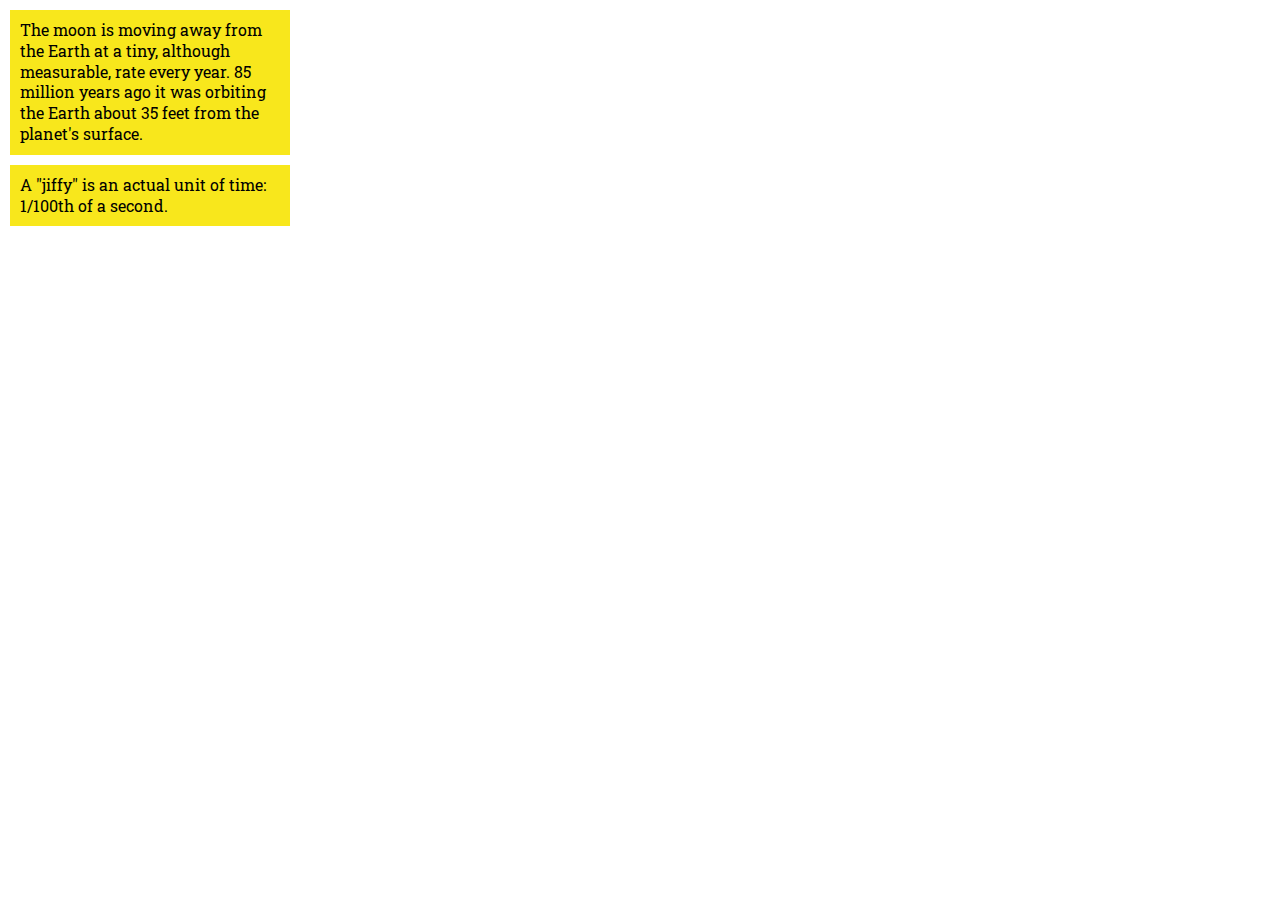
<file: 01moon.html>
<!DOCTYPE html>
<html lang="en">
<head>
    <meta charset="UTF-8">
    <meta name="viewport" content="width=device-width, initial-scale=1.0">
    <meta http-equiv="X-UA-Compatible" content="ie=edge">
    <title>CSS exercise 4.1</title>
    <link rel="stylesheet" href="reset.css">
    <link href="https://fonts.googleapis.com/css?family=Roboto+Slab&display=swap" rel="stylesheet">
    <link rel="stylesheet" href="01style.css">

</head>
<body>
<div>
    <p>
        The moon is moving away from the Earth at a tiny, although measurable, rate every year. 85 million years ago it was orbiting the Earth about 35 feet from the planet's surface. 
    </p>
    
    <p>
        A "jiffy" is an actual unit of time: 1/100th of a second.
    </p>
</div>    
</body>
</html>
</file>
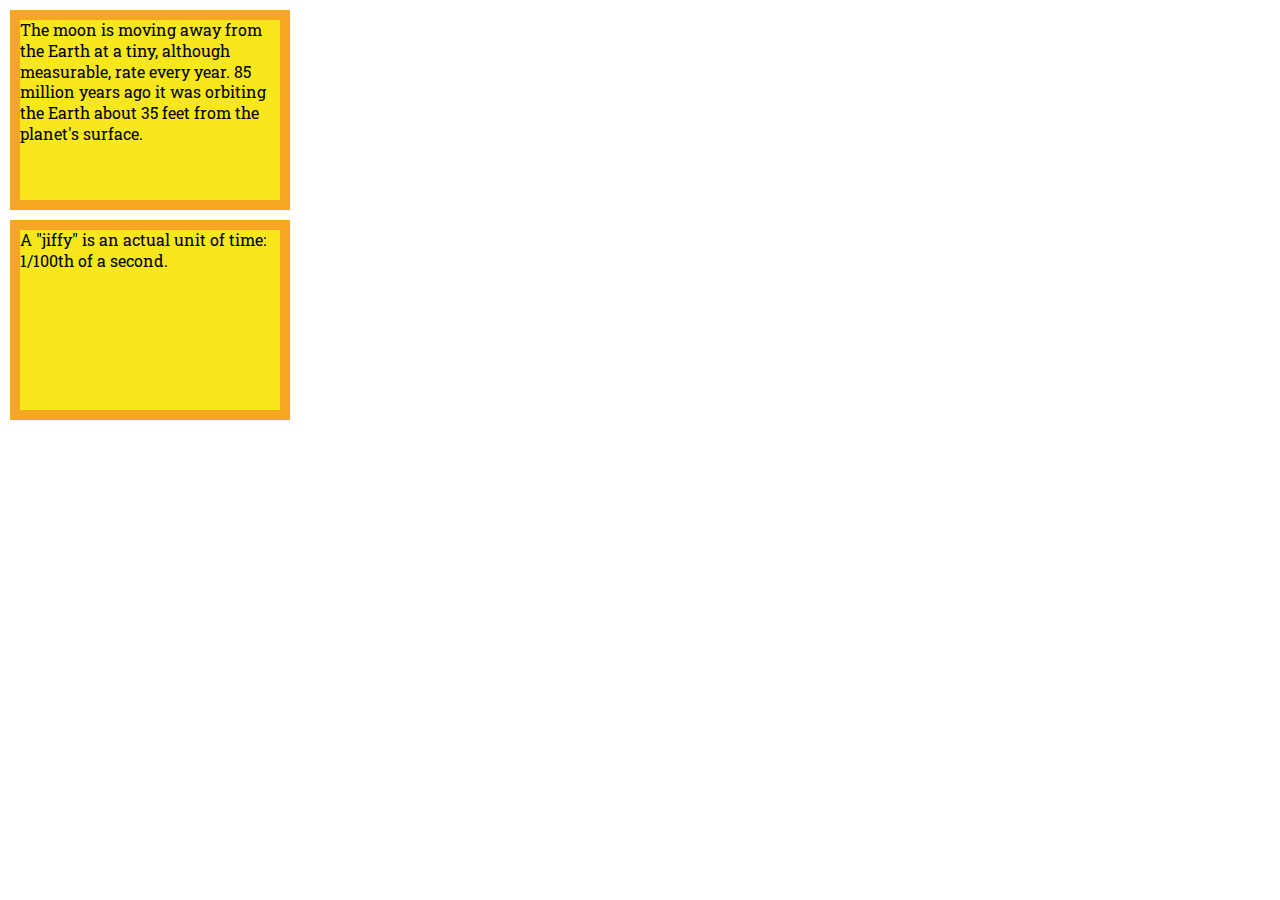
<file: 02moonorange.html>
<!DOCTYPE html>
<html lang="en">
<head>
    <meta charset="UTF-8">
    <meta name="viewport" content="width=device-width, initial-scale=1.0">
    <meta http-equiv="X-UA-Compatible" content="ie=edge">
    <title>CSS exercise 4.2</title>
    <link rel="stylesheet" href="reset.css">
    <link href="https://fonts.googleapis.com/css?family=Roboto+Slab&display=swap" rel="stylesheet">
    <link rel="stylesheet" href="02style.css">

</head>
<body>
<div>
    <p>
        The moon is moving away from the Earth at a tiny, although measurable, rate every year. 85 million years ago it was orbiting the Earth about 35 feet from the planet's surface. 
    </p>
    
    <p>
        A "jiffy" is an actual unit of time: 1/100th of a second.
    </p>
</div>    
</body>
</html>
</file>
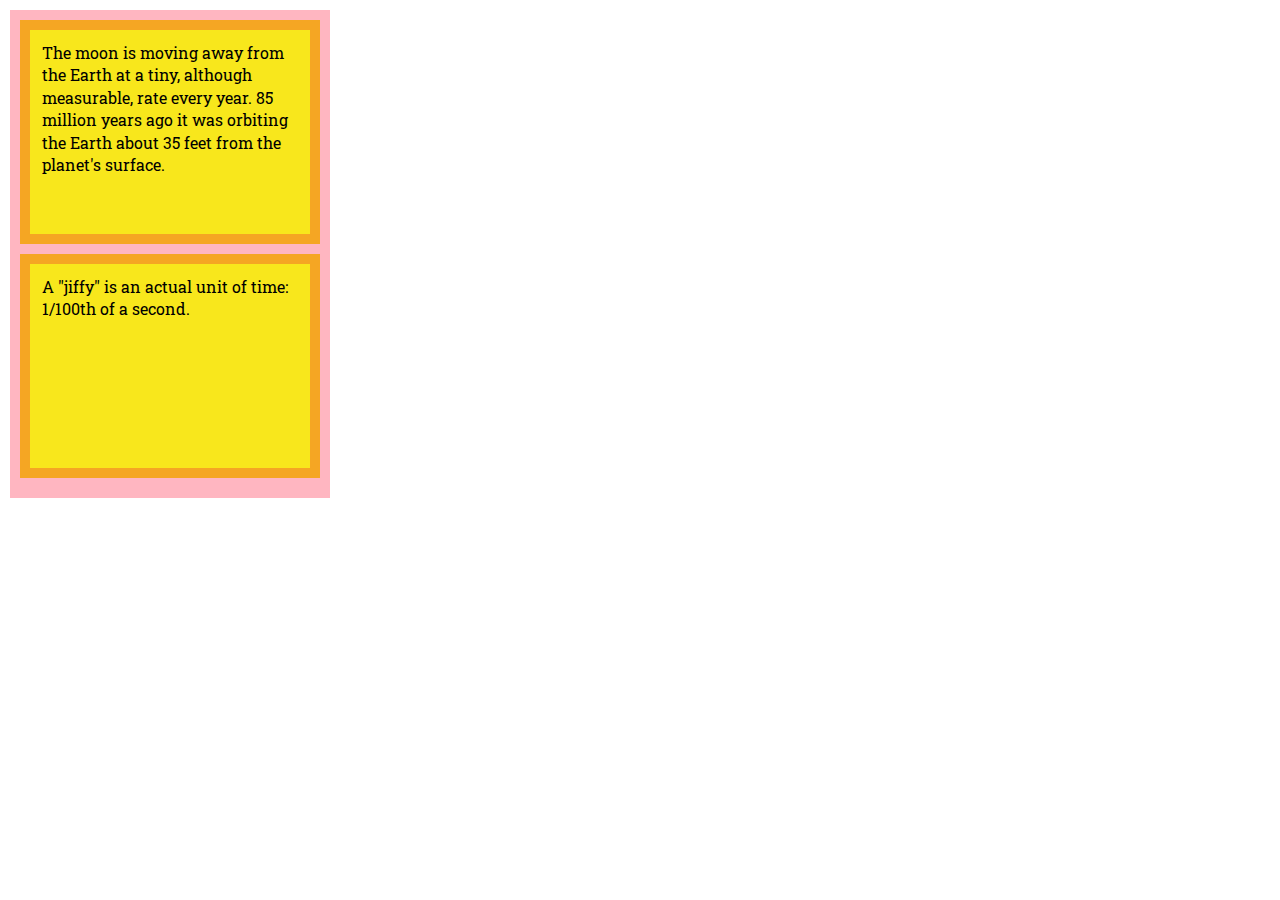
<file: 03moonrose.html>
<!DOCTYPE html>
<html lang="en">
<head>
    <meta charset="UTF-8">
    <meta name="viewport" content="width=device-width, initial-scale=1.0">
    <meta http-equiv="X-UA-Compatible" content="ie=edge">
    <title>CSS exercise 4.3</title>
    <link rel="stylesheet" href="reset.css">
    <link href="https://fonts.googleapis.com/css?family=Roboto+Slab&display=swap" rel="stylesheet">
    <link rel="stylesheet" href="03style.css">

</head>
<body>
<div class="css"> 
    <p>
        The moon is moving away from the Earth at a tiny, although measurable, rate every year. 85 million years ago it was orbiting the Earth about 35 feet from the planet's surface. 
    </p>
    
    <p class="last">
        A "jiffy" is an actual unit of time: 1/100th of a second.
    </p>
</div>    
</body>
</html>
</file>
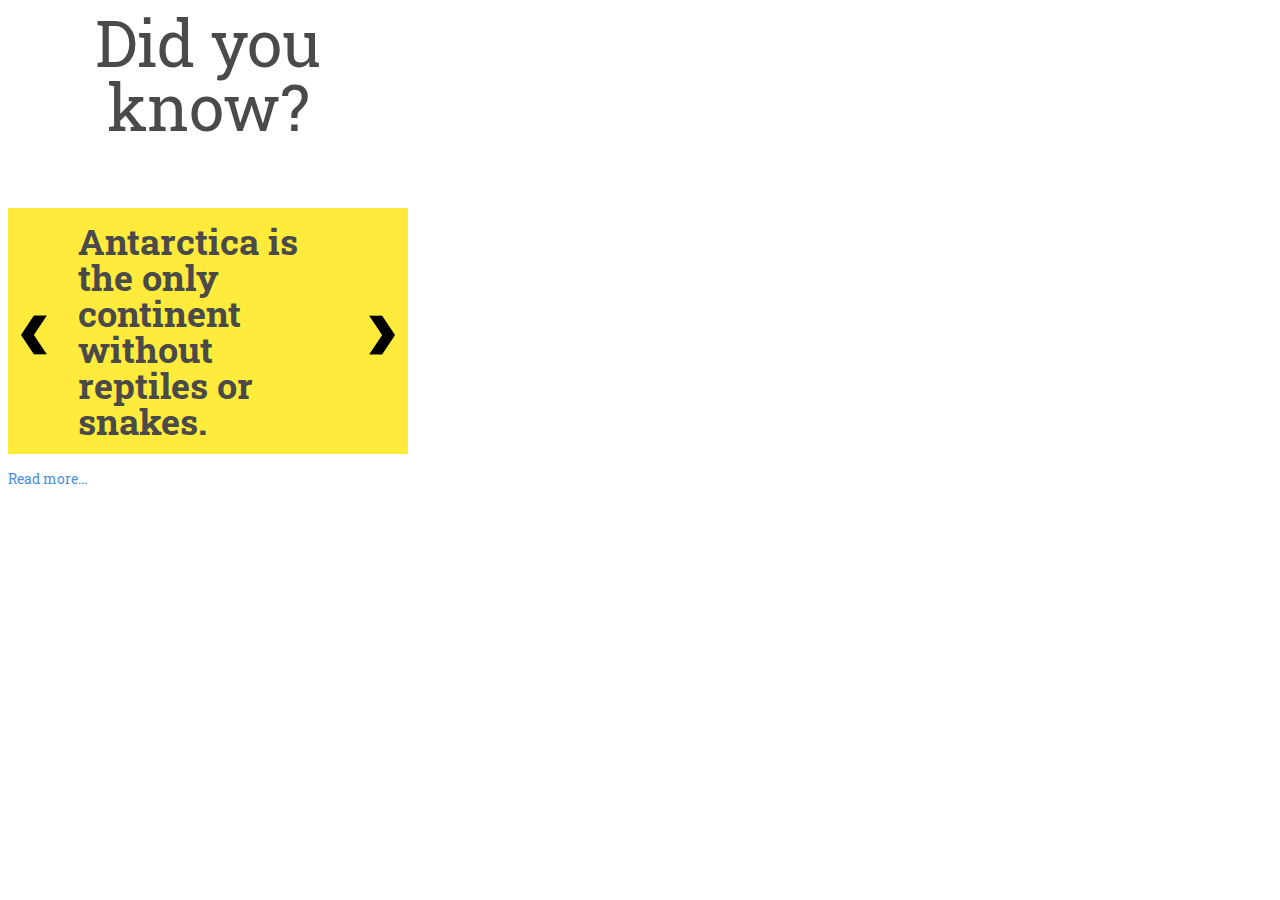
<file: Antartica2.html>
<!DOCTYPE html>
<html lang="en">
<head>
    <meta charset="UTF-8">
    <meta name="viewport" content="width=device-width, initial-scale=1.0">
    <meta http-equiv="X-UA-Compatible" content="ie=edge">
    <title>Antarctica</title>
    <link rel="stylesheet" href="Antartica2.css">
</head>
<body>
    <div class="tidbit">
        <h1 class="title">Did you know?</h1>
          <div class="short">
             <div class="box"> <img class="left" src="nyil.png" alt="nyil"></div>
            <div class=box> <p> Antarctica is the only continent without reptiles or snakes. </p></div>
            <div class="box"> <img class="right" src="nyil.png" alt="nyil"> </div>
         </div>
          <div class="more"> <a href=something>Read more...</a></p></div>
    </div>
</body>
</html>
</file>
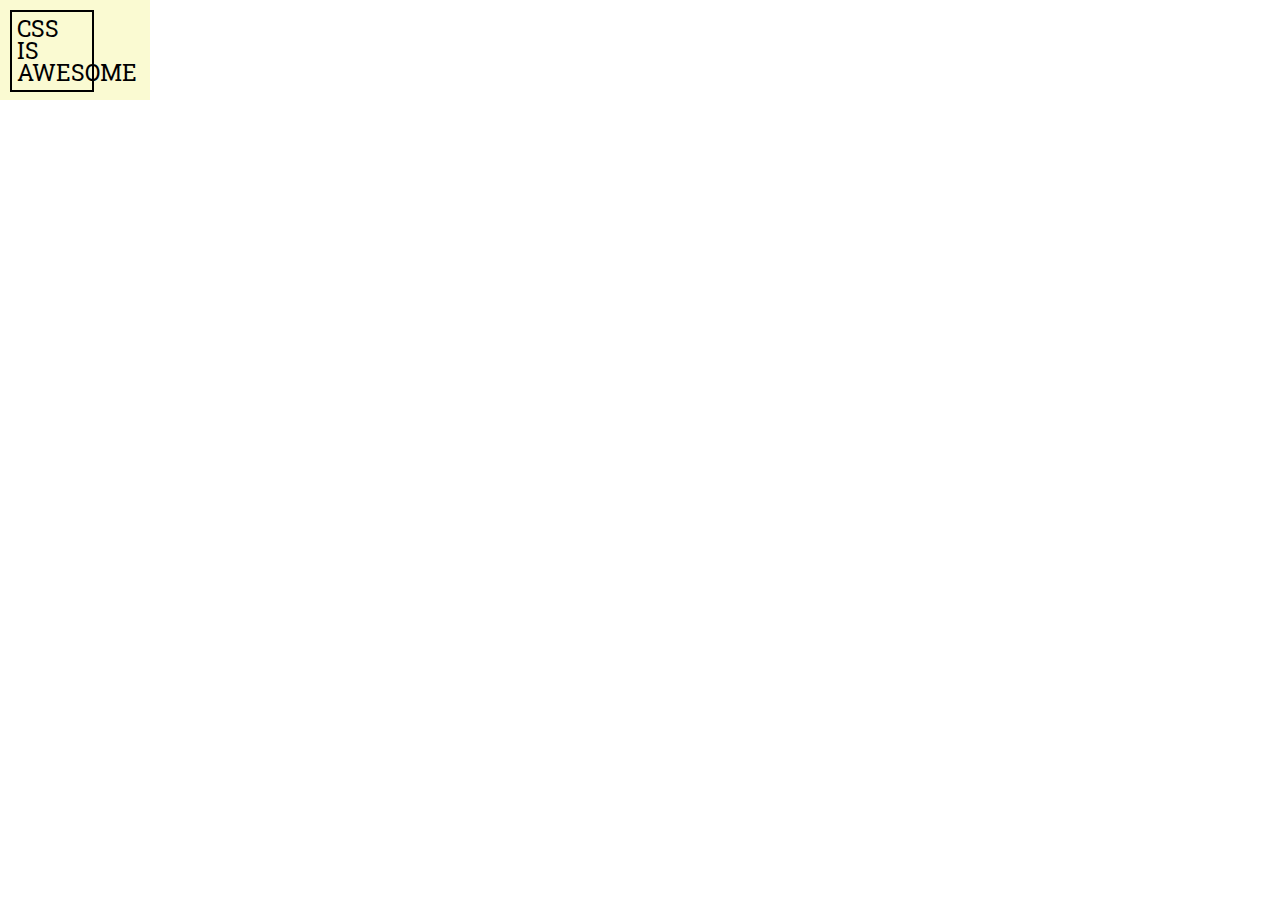
<file: cssawesome.html>
<!DOCTYPE html>
<html lang="en">
<head>
    <meta charset="UTF-8">
    <meta name="viewport" content="width=device-width, initial-scale=1.0">
    <meta http-equiv="X-UA-Compatible" content="ie=edge">
    <title>CSS is awesome</title>
    <link rel="stylesheet" href="reset.css">
    <link href="https://fonts.googleapis.com/css?family=Roboto+Slab&display=swap" rel="stylesheet">
    <link rel="stylesheet" href="cssawesome.css">
</head>

<body>
    <div>
        <h1>css<br>
            is<br> 
            awesome
        </h1>
    </div>
</body>
</html>
</file>
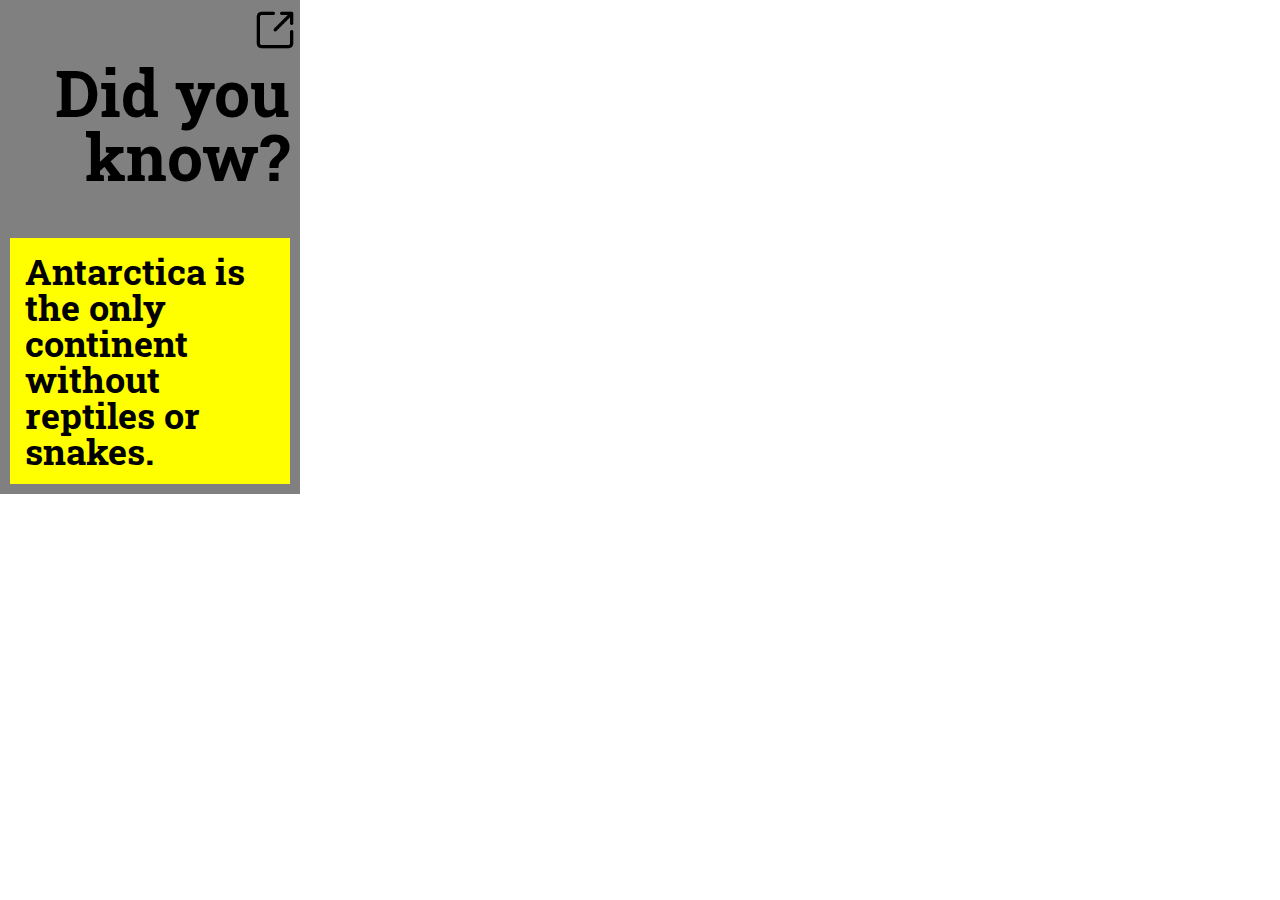
<file: didyouknow.html>
<!DOCTYPE html>
<html lang="en">

<head>
    <meta charset="UTF-8">
    <meta name="viewport" content="width=device-width, initial-scale=1.0">
    <meta http-equiv="X-UA-Compatible" content="ie=edge">
    <title>CSS exercise 4.2</title>
    <link rel="stylesheet" href="reset.css">
    <link href="https://fonts.googleapis.com/css?family=Roboto+Slab&display=swap" rel="stylesheet">
    <link rel="stylesheet" href="didyouknow.css">

</head>

<body>
    <div>
       <header><img src="open.png" alt=""></header>
        <h1>Did you know?</h1>    

        <main>Antarctica is the only continent without reptiles or snakes.
        </main>
    </div>
</body>
</file>
<file: 01style.css>
div {
    width: 300px;

}
p {
    font-family: "Roboto Slab";
    font-size: 16px;
    background-color: #f8e71c;
    padding:10px;
    line-height: 1.3;
    margin:10px;
}
</file>
<file: 02style.css>
div {
    width: 300px;

}
p {
    font-family: "Roboto Slab";
    font-size: 16px;
    background-color: #f8e71c;
    line-height: 1.3;
    margin:10px;
    height:180px;
    border: solid 10px #f5a623;
}
</file>
<file: 03style.css>
.css {
    width: 300px;
    background-color: #ffb6c1;
    margin: 10px;
    padding: 10px;
}

.css p {
    font-family: "Roboto Slab";
    font-size: 16px;
    background-color: #f8e71c;
    line-height: 1.4;
    padding: 12px;
    margin-bottom:10px;
    height:180px;
    border: solid 10px #f5a623;
}
.last {
    margin-bottom: 0;
}

/* boxing 5.2 */
.boxing {
    font-family: "Roboto Slab";
    width: 280px;
    margin: 10px;
    font-size: 12px;
    line-height: 1.33;
}
.boxing span{
    background-color:#ffb6c1;
    display: inline-block;
    padding: 3px 5px;
    text-decoration: underline;
    
}
.boxing code{
    /*display: inline-block;
   border-bottom:solid 1px black;*/
   text-decoration: underline;
    font-weight: bold;
    line-height: 1;
    
}


.boxing img {
 height: 10px;
}
</file>
<file: Antartica2.css>
@import url('https://fonts.googleapis.com/css?family=Montserrat');

@import url('https://fonts.googleapis.com/css?family=Roboto+Slab:400,700&display=swap');

html, body{
   width: 400px;
}
.tidbit {
   width: 400px;
   font-family: 'Roboto Slab', serif;
   font-size: 16px;
   color:#4a4a4a;
   margin-right: 15px;
   line-height: 1;
}


.title {
   font-weight: normal;
   font-size: 64px;
   text-align: center;
   margin-top: 10px;
   margin-bottom: 70px;
}

.more a{
   font-size: 14px;
   line-height: 1.5;
   color: #4a90e2;
   margin-top: 15px;
   text-decoration: none;
}
.short {
   font-size: 36px;
   font-weight: bold;
   background: #ffeb3b;
   position:relative;

}
.short p{
   padding: 15px 70px;
   margin-bottom: 14px;
}

.box {
 display:inline;
}

img{
   width: 1.5em;
   position: absolute;
   top:100px;
}
.right{
   right:0;
}
.left{
   transform: rotate(180deg);
}
</file>
<file: cssawesome.css>
html, body {
    font-family: "Roboto Slab";
    width:150px;
}
div {
    width: 130px;
    height:80px;
    background-color:lightgoldenrodyellow;
    padding: 10px;
}


h1{
    text-transform: uppercase;
    font-size: 23px;
    line-height: 0.96;
    border: solid 2px black;
    overflow: visible;
    width:70px;
    height: 73px;
    padding:5px;
    padding-bottom: 0;
}
</file>
<file: didyouknow.css>
html,  body{
    font-weight: bold;
    font-family: "Roboto Slab";
    width:300px;
}
header{
    display:block;
    width:300px;
    position:fixed; /*csak így működik, hogy az ikont ehhez udjam igazítani?*/
    left:0;
}
h1{
    font-size: 64px;
    text-align: right;
    margin-bottom:50px;
    margin-top:50px;
}
main{
    background-color: yellow;
    font-size: 36px;
    padding:15px;
}
div{
    background-color: gray;
    width:280px;
    padding:10px;

}
img{
    position: absolute;
    right:5px; /*ha 0-ra állítom, akkor miért csűszik le a szürkérl?*/
    width: 40px;
}
</file>
